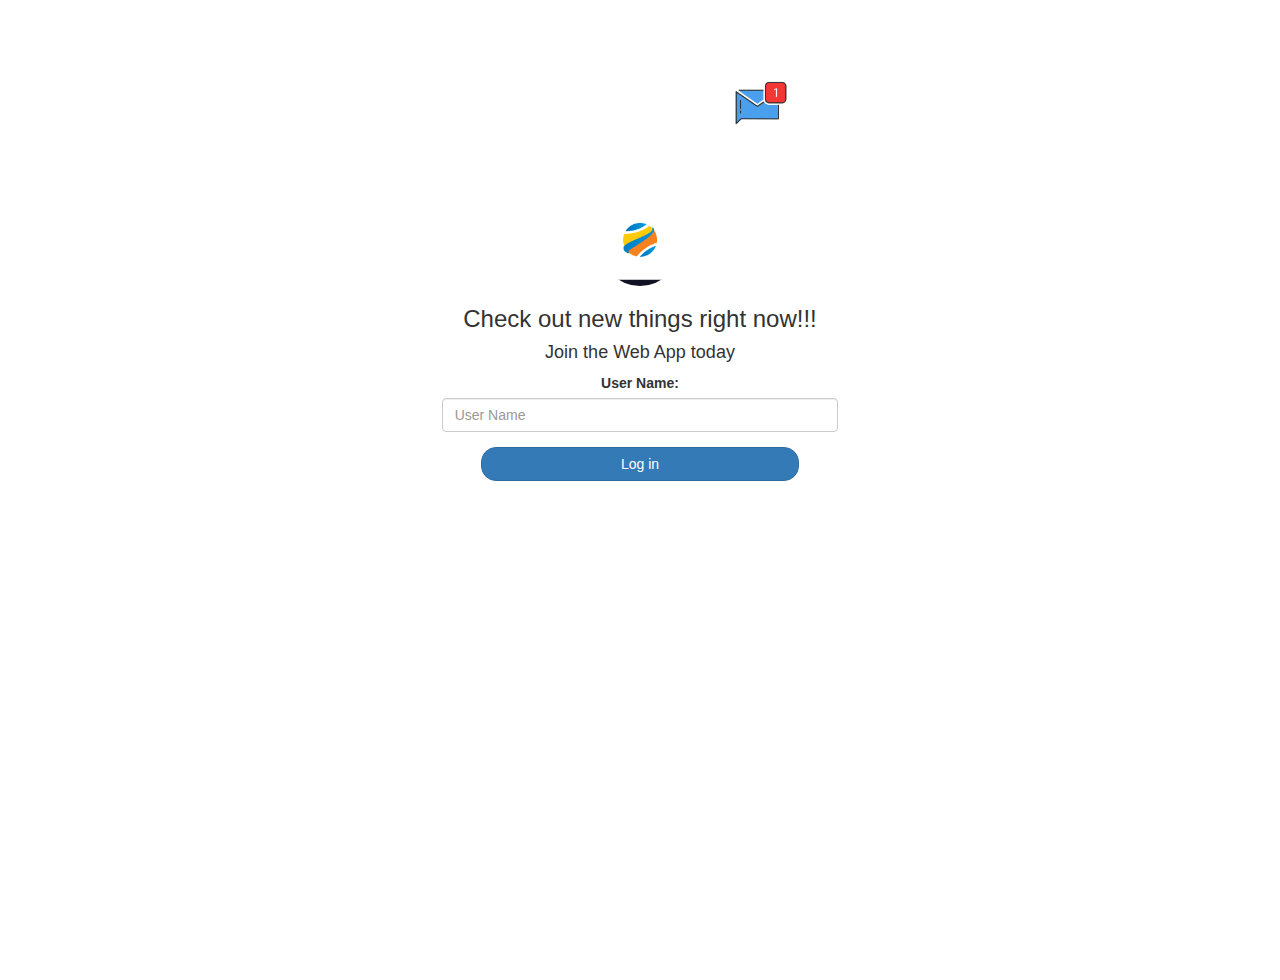
<file: index.html>
<!DOCTYPE html>
<html>
<head>
	<title>Kwitter</title>
<link href="https://fonts.googleapis.com/css?family=Yeon+Sung&display=swap" rel="stylesheet"><meta name="viewport" content="width=device-width, initial-scale=1">

<link rel="stylesheet" href="https://maxcdn.bootstrapcdn.com/bootstrap/3.4.0/css/bootstrap.min.css">
<script src="https://ajax.googleapis.com/ajax/libs/jquery/3.4.1/jquery.min.js"></script>
<script src="https://maxcdn.bootstrapcdn.com/bootstrap/3.4.0/js/bootstrap.min.js"></script>

<link rel="stylesheet" type="text/css" href="style.css">
<script src="kwitter.js"></script>
</head>
<body>
<center>
	<h1 class="header">	
		Web App	<sup>
	<img src="m2.png">
	</sup>
</h1>
	<div class="col-lg-4 col-md-6 col-sm-6 col-xs-11 login_div">
	<img src="logo.jpg" class="logo">
		<h3 >Check out new things right now!!!</h3>
		<h4 >Join the Web App today</h4>
		<div class="form-group">
		  <label >User Name:</label>
		  <input type="text" id="user_name" class="form-control" placeholder="User Name">

		</div>
		<button id="login_button" class="btn btn-primary" onclick="add_user();">Log in</button>
		<br><br>
	</div>
</center>
</body>
</html>
</file>
<file: style.css>
html, body
{
  height: 100%;
  margin: 0;
}

body
{
background: url(https://images-cdn.welcomesoftware.com/Zz0zZTliMjQ4MzhlNGExMWViYmJiMjFiZTI2ZWNmN2MzZA==);
}

.header
{
	color: white;font-family: 'Yeon Sung';font-size: 45px;letter-spacing: 10px;margin-top: 80px;
}

.header img
{
	width: 80px;margin-left: -15px;
}

.login_div
{
	background: rgba(255,255,255,0.8);float: none;border-radius: 15px;
}

.logo
{
	width: 80px;margin-top: 30px;border-radius: 40px;
}

#login_button
{
	width: 80%;border-radius: 15px;
}

.room_name
{
	cursor: pointer;
	font-size: 20px;
}


#logout
{
	font-size: 20px; float: right;
}


#output
{
	padding: 10px; width:80%;background: rgba(255,255,255,0.8);border-radius: 15px;
}

.input_div_room_page
{
	width: 80%;
}

.input_div label
{
	color: white;font-size: 20px;
}


.input_div_message_page
{
	position: fixed;bottom: 0px;width: 100%;background: rgba(255,255,255,0.8);
}
.input_div_message_page label
{
	color: black;
}
.input_div_message_page #msg
{
	width: 80%;
}
.input_div_message_page button
{
	margin-top: 15px;
	width: 50%; 
}
.color_white
{
	color: white
}

.user_tick
{
	width:20px;
}
.message_h4
{
	padding-left:5px;color:grey;
}
</file>
